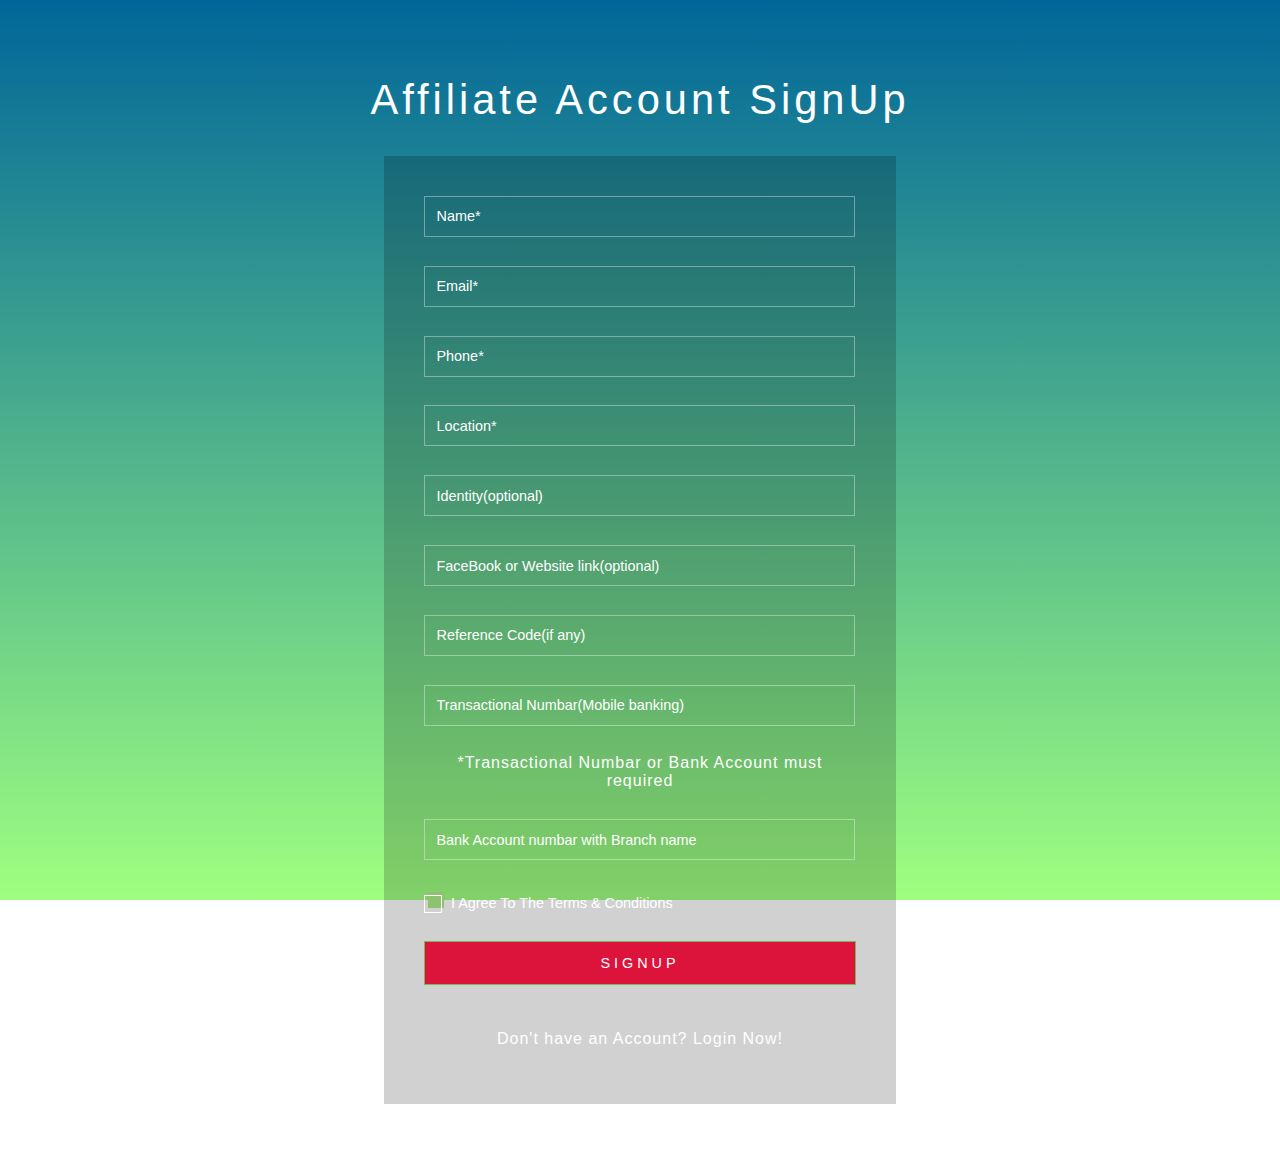
<file: reg_affiliate.html>
<!DOCTYPE html>
<html>
<head>
<title>Creative Colorlib SignUp Form</title>
<meta name="viewport" content="width=device-width, initial-scale=1">
<meta http-equiv="Content-Type" content="text/html; charset=utf-8" />

<!-- only for reg -->
<link href="assets/css/signup.css" rel="stylesheet"/>
</head>
<body>
	<!-- main reg-->
	<div class="main-w3layouts wrapper">
		<h1>Affiliate Account SignUp</h1>
		<div class="main-agileinfo">
			<div class="agileits-top">
				<form action="#" method="post">
					<input class="text" type="text" name="Username" placeholder="Name*" required="">
					<input class="text email" type="email" name="email" placeholder="Email*" required="">
					<input class="text" type="number" name="phone" placeholder="Phone*" required="">
					<input class="text w3lpass" type="text" name="Location" placeholder="Location*" required="">
					<input class="text w3lpass" type="text" name="identity" placeholder="Identity(optional)" required="">
					<input class="text w3lpass" type="text" name="link" placeholder="FaceBook or Website link(optional)" required="">
					<input class="text w3lpass" type="number" name="code" placeholder="Reference Code(if any)" required="">
					<input class="text w3lpass" type="text" name="account" placeholder="Transactional Numbar(Mobile banking)" required="">
					<p>*Transactional Numbar or Bank Account must required</p>
					<input class="text w3lpass" type="text" name="account" placeholder="Bank Account numbar with Branch name" required="">
					<div class="wthree-text">
						<label class="anim">
							<input type="checkbox" class="checkbox" required="">
							<span>I Agree To The Terms & Conditions</span>
						</label>
						
						<div class="clear"></div>
					</div>
					<input type="submit" value="SIGNUP">
				</form>
				<p>Don't have an Account? <a href="#"> Login Now!</a></p>
			</div>
		</div>
	</div>
	<!-- //main reg-->   
</body>
</html>
</file>
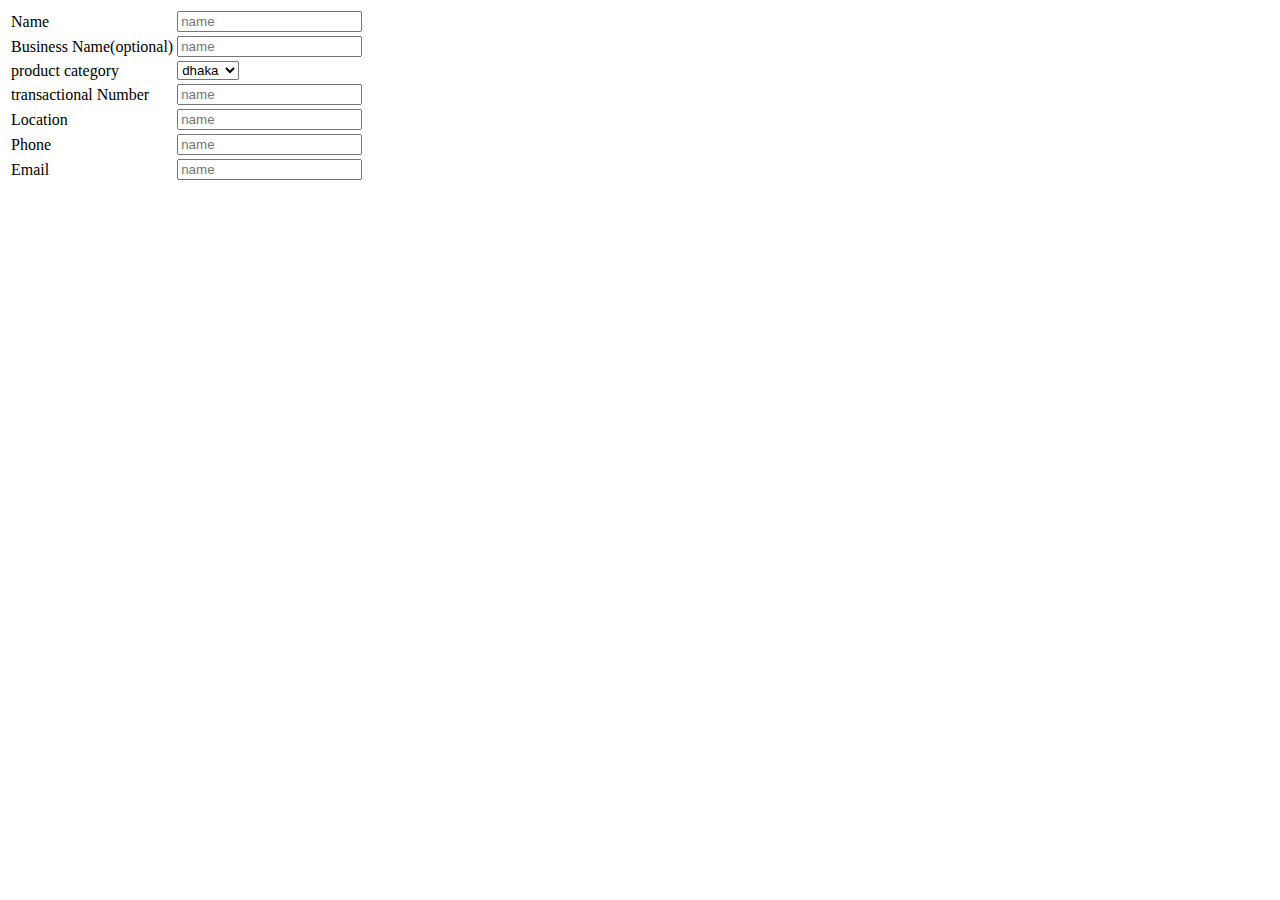
<file: reg_marchant.html>
<!DOCTYPE html>
<html>
<head>
	<title>hh</title>
</head>
<body>
	<div>
		<table>
			<thead></thead>
			<tbody>
				<tr>
					<td>Name</td>
					<td><input type="text" name="" placeholder="name"></td>
				</tr>
				<tr>
					<td>Business Name(optional)</td>
					<td><input type="text" name="" placeholder="name"></td>
				</tr>
				<tr>
					<td>product category</td>
					<td>
						<select>
							<option>
								dhaka
							</option>
							<option>
								khulna
							</option>
							<option>
								syllet
							</option>		
						</select>
					</td>
				</tr>
				<tr>
					<td>transactional Number</td>
					<td><input type="Number" name="" placeholder="name"></td>
				</tr>
				<tr>
					<td>Location</td>
					<td><input type="text" name="" placeholder="name"></td>
				</tr>
				<tr>
					<td>Phone</td>
					<td><input type="Phone" name="" placeholder="name"></td>
				</tr>
				<tr>
					<td>Email</td>
					<td><input type="Email" name="" placeholder="name"></td>
				</tr>
			</tbody>
		</table>
	</div>
</body>
</html>
</file>
<file: assets/css/signup.css>
body{
  margin: 0;
  padding: 0;
  border: 0;
  font-size: 100%;
  font: inherit;
  vertical-align: baseline;
}

article, aside, details, figcaption, figure, footer, header, hgroup, menu, nav, section {
  display: block;
}

ol, ul {
  list-style: none;
  margin: 0px;
  padding: 0px;
}

blockquote, q {
  quotes: none;
}

blockquote:before, blockquote:after, q:before, q:after {
  content: '';
  content: none;
}

table {
  border-collapse: collapse;
  border-spacing: 0;
}

/*-- start editing from here --*/
a {
  text-decoration: none;
}

.txt-rt {
  text-align: right;
}

/* text align right */
.txt-lt {
  text-align: left;
}

/* text align left */
.txt-center {
  text-align: center;
}

/* text align center */
.float-rt {
  float: right;
}

/* float right */
.float-lt {
  float: left;
}

/* float left */
.clear {
  clear: both;
}

/* clear float */
.pos-relative {
  position: relative;
}

/* Position Relative */
.pos-absolute {
  position: absolute;
}

/* Position Absolute */
.vertical-base {
  vertical-align: baseline;
}

/* vertical align baseline */
.vertical-top {
  vertical-align: top;
}

/* vertical align top */
nav.vertical ul li {
  display: block;
}

/* vertical menu */
nav.horizontal ul li {
  display: inline-block;
}

/* horizontal menu */
img {
  max-width: 100%;
}

/*-- end reset --*/
body {
  background: #339966;
  /* fallback for old browsers */
  background: -webkit-linear-gradient(to top, #adebeb, #3366ff);
  background: -moz-linear-gradient(to top, #66c2ff, #6666ff);
  background: -o-linear-gradient(to top, #ff99c2, #ffff4d);
  background: linear-gradient(to top, #9fff80, #006699);
  background-size: cover;
  background-attachment: fixed;
  font-family: 'Roboto', sans-serif;
}

h1 {
  font-size: 3em;
  text-align: center;
  color: #fff;
  font-weight: 100;
  text-transform: capitalize;
  letter-spacing: 4px;
  font-family: 'Roboto', sans-serif;
}

/*-- main --*/
.main-w3layouts {
  padding: 3em 0 1em;
}

.main-agileinfo {
  width: 35%;
  margin: 3em auto;
  background: rgba(0, 0, 0, 0.18);
  background-size: cover;
}

.agileits-top {
  padding: 3em;
}

input[type="text"], input[type="email"], input[type="number"], input[type="id"] {
  font-size: 0.9em;
  color: #fff;
  font-weight: 100;
  width: 94.5%;
  display: block;
  border: none;
  padding: 0.8em;
  border: solid 1px rgba(255, 255, 255, 0.37);
  -webkit-transition: all 0.3s cubic-bezier(0.64, 0.09, 0.08, 1);
  transition: all 0.3s cubic-bezier(0.64, 0.09, 0.08, 1);
  background: -webkit-linear-gradient(top, rgba(255, 255, 255, 0) 96%, #fff 4%);
  background: linear-gradient(to bottom, rgba(255, 255, 255, 0) 96%, #fff 4%);
  background-position: -800px 0;
  background-size: 100%;
  background-repeat: no-repeat;
  color: #fff;
  font-family: 'Roboto', sans-serif;
}

input.email, input.text.w3lpass {
  margin: 2em 0;
}

.text:focus, .text:valid {
  box-shadow: none;
  outline: none;
  background-position: 0 0;
}

.text:focus::-webkit-input-placeholder, .text:valid::-webkit-input-placeholder {
  color: rgba(255, 255, 255, 0.7);
  font-size: .9em;
  -webkit-transform: translateY(-30px);
  -moz-transform: translateY(-30px);
  -o-transform: translateY(-30px);
  -ms-transform: translateY(-30px);
  transform: translateY(-30px);
  visibility: visible !important;
}

::-webkit-input-placeholder {
  color: #fff;
  font-weight: 100;
}

:-moz-placeholder {
  /* Firefox 18- */
  color: #fff;
}

::-moz-placeholder {
  /* Firefox 19+ */
  color: #fff;
}

:-ms-input-placeholder {
  color: #fff;
}

input[type="submit"] {
  font-size: .9em;
  color: #fff;
  background: #DC143C;
  outline: none;
  border: 1px solid #76b852;
  cursor: pointer;
  padding: 0.9em;
  -webkit-appearance: none;
  width: 100%;
  margin: 2em 0;
  letter-spacing: 4px;
}

input[type="submit"]:hover {
  -webkit-transition: .5s all;
  -moz-transition: .5s all;
  -o-transition: .5s all;
  -ms-transition: .5s all;
  transition: .5s all;
  background: #00FFFF;
  color: #000000;
}

.agileits-top p {
  font-size: 1em;
  color: #fff;
  text-align: center;
  letter-spacing: 1px;
  font-weight: 300;
}

.agileits-top p a {
  color: #fff;
  -webkit-transition: .5s all;
  -moz-transition: .5s all;
  transition: .5s all;
  font-weight: 400;
}

.agileits-top p a:hover {
  color: #006600;
}

/*-- //main --*/
/*-- checkbox --*/
.wthree-text label {
  font-size: 0.9em;
  color: #fff;
  font-weight: 200;
  cursor: pointer;
  position: relative;
}

input.checkbox {
  background: #8DC26F;
  cursor: pointer;
  width: 1.2em;
  height: 1.2em;
}

input.checkbox:before {
  content: "";
  position: absolute;
  width: 1.2em;
  height: 1.2em;
  background: inherit;
  cursor: pointer;
}

input.checkbox:after {
  content: "";
  position: absolute;
  top: 0px;
  left: 0;
  z-index: 1;
  width: 1.2em;
  height: 1.2em;
  border: 1px solid #fff;
  -webkit-transition: .4s ease-in-out;
  -moz-transition: .4s ease-in-out;
  -o-transition: .4s ease-in-out;
  transition: .4s ease-in-out;
}

input.checkbox:checked:after {
  -webkit-transform: rotate(-45deg);
  -moz-transform: rotate(-45deg);
  -o-transform: rotate(-45deg);
  -ms-transform: rotate(-45deg);
  transform: rotate(-45deg);
  height: .5rem;
  border-color: #fff;
  border-top-color: transparent;
  border-right-color: transparent;
}

.anim input.checkbox:checked:after {
  -webkit-transform: rotate(-45deg);
  -moz-transform: rotate(-45deg);
  -o-transform: rotate(-45deg);
  -ms-transform: rotate(-45deg);
  transform: rotate(-45deg);
  height: .5rem;
  border-color: transparent;
  border-right-color: transparent;
  animation: .4s rippling .4s ease;
  animation-fill-mode: forwards;
}

@keyframes rippling {
  50% {
    border-left-color: #fff;
  }

  100% {
    border-bottom-color: #fff;
    border-left-color: #fff;
  }
}

/*-- //checkbox --*/
.wrapper {
  position: relative;
  overflow: hidden;
}

@-webkit-keyframes square {
  0% {
    -webkit-transform: translateY(0);
    -moz-transform: translateY(0);
    -o-transform: translateY(0);
    -ms-transform: translateY(0);
    transform: translateY(0);
  }

  100% {
    -webkit-transform: translateY(-700px) rotate(600deg);
    -moz-transform: translateY(-700px) rotate(600deg);
    -o-transform: translateY(-700px) rotate(600deg);
    -ms-transform: translateY(-700px) rotate(600deg);
    transform: translateY(-700px) rotate(600deg);
  }
}

@keyframes square {
  0% {
    -webkit-transform: translateY(0);
    -moz-transform: translateY(0);
    -o-transform: translateY(0);
    -ms-transform: translateY(0);
    transform: translateY(0);
  }

  100% {
    -webkit-transform: translateY(-700px) rotate(600deg);
    -moz-transform: translateY(-700px) rotate(600deg);
    -o-transform: translateY(-700px) rotate(600deg);
    -ms-transform: translateY(-700px) rotate(600deg);
    transform: translateY(-700px) rotate(600deg);
  }
}

/*-- responsive-design --*/
@media(max-width:1440px) {
  input[type="text"], input[type="email"], input[type="number"], input[type="id"] {
    width: 94%;
  }
}

@media(max-width:1366px) {
  h1 {
    font-size: 2.6em;
  }

  .agileits-top {
    padding: 2.5em;
  }

  .main-agileinfo {
    margin: 2em auto;
  }

  .main-agileinfo {
    width: 36%;
  }
}

@media(max-width:1280px) {
  .main-agileinfo {
    width: 40%;
  }
}

@media(max-width:1080px) {
  .main-agileinfo {
    width: 46%;
  }
}

@media(max-width:1024px) {
  .main-agileinfo {
    width: 49%;
  }
}

@media(max-width:991px) {
  h1 {
    font-size: 2.4em;
  }

  .main-w3layouts {
    padding: 2em 0 1em;
  }
}

@media(max-width:900px) {
  .main-agileinfo {
    width: 58%;
  }

  input[type="text"], input[type="email"], input[type="number"], input[type="id"] {
    width: 93%;
  }
}

@media(max-width:800px) {
  h1 {
    font-size: 2.2em;
  }
}

@media(max-width:736px) {
  .main-agileinfo {
    width: 62%;
  }
}

@media(max-width:667px) {
  .main-agileinfo {
    width: 67%;
  }
}

@media(max-width:600px) {
  .agileits-top {
    padding: 2.2em;
  }

  input.email, input.text.w3lpass {
    margin: 1.5em 0;
  }

  input[type="submit"] {
    margin: 2em 0;
  }

  h1 {
    font-size: 2em;
    letter-spacing: 3px;
  }
}

@media(max-width:568px) {
  .main-agileinfo {
    width: 75%;
  }

  .colorlibcopy-agile p {
    padding: 0 2em;
  }
}

@media(max-width:480px) {
  h1 {
    font-size: 1.8em;
    letter-spacing: 3px;
  }

  .agileits-top {
    padding: 1.8em;
  }

  input[type="text"], input[type="email"], input[type="number"], input[type="id"] {
    width: 91%;
  }

  .agileits-top p {
    font-size: 0.9em;
  }
}

@media(max-width:414px) {
  h1 {
    font-size: 1.8em;
    letter-spacing: 2px;
  }

  .main-agileinfo {
    width: 85%;
    margin: 1.5em auto;
  }

  .text:focus, .text:valid {
    background-position: 0 0px;
  }

  .wthree-text ul li, .wthree-text ul li:nth-child(2) {
    display: block;
    float: none;
  }

  .wthree-text ul li:nth-child(2) {
    margin-top: 1.5em;
  }

  input[type="submit"] {
    margin: 2em 0 1.5em;
    letter-spacing: 3px;
  }

  input[type="submit"] {
    margin: 2em 0 1.5em;
  }

  .colorlibcopy-agile {
    margin: 1em 0 1em;
  }
}

@media(max-width:384px) {
  .main-agileinfo {
    width: 88%;
  }

  .colorlibcopy-agile p {
    padding: 0 1em;
  }
}

@media(max-width:375px) {
  .agileits-top p {
    letter-spacing: 0px;
  }
}

@media(max-width:320px) {
  .main-w3layouts {
    padding: 1.5em 0 0;
  }

  .agileits-top {
    padding: 1.2em;
  }

  .colorlibcopy-agile {
    margin: 0 0 1em;
  }

  input[type="text"], input[type="email"], input[type="number"], input[type="id"] {
    width: 89.5%;
    font-size: 0.85em;
  }

  h1 {
    font-size: 1.7em;
    letter-spacing: 0px;
  }

  .main-agileinfo {
    width: 92%;
    margin: 1em auto;
  }

  .text:focus, .text:valid {
    background-position: 0 0px;
  }

  input[type="submit"] {
    margin: 1.5em 0;
    padding: 0.8em;
    font-size: .85em;
  }

  .colorlibcopy-agile p {
    font-size: .85em;
  }

  .wthree-text label {
    font-size: 0.85em;
  }

  .main-w3layouts {
    padding: 1em 0 0;
  }
}
</file>
